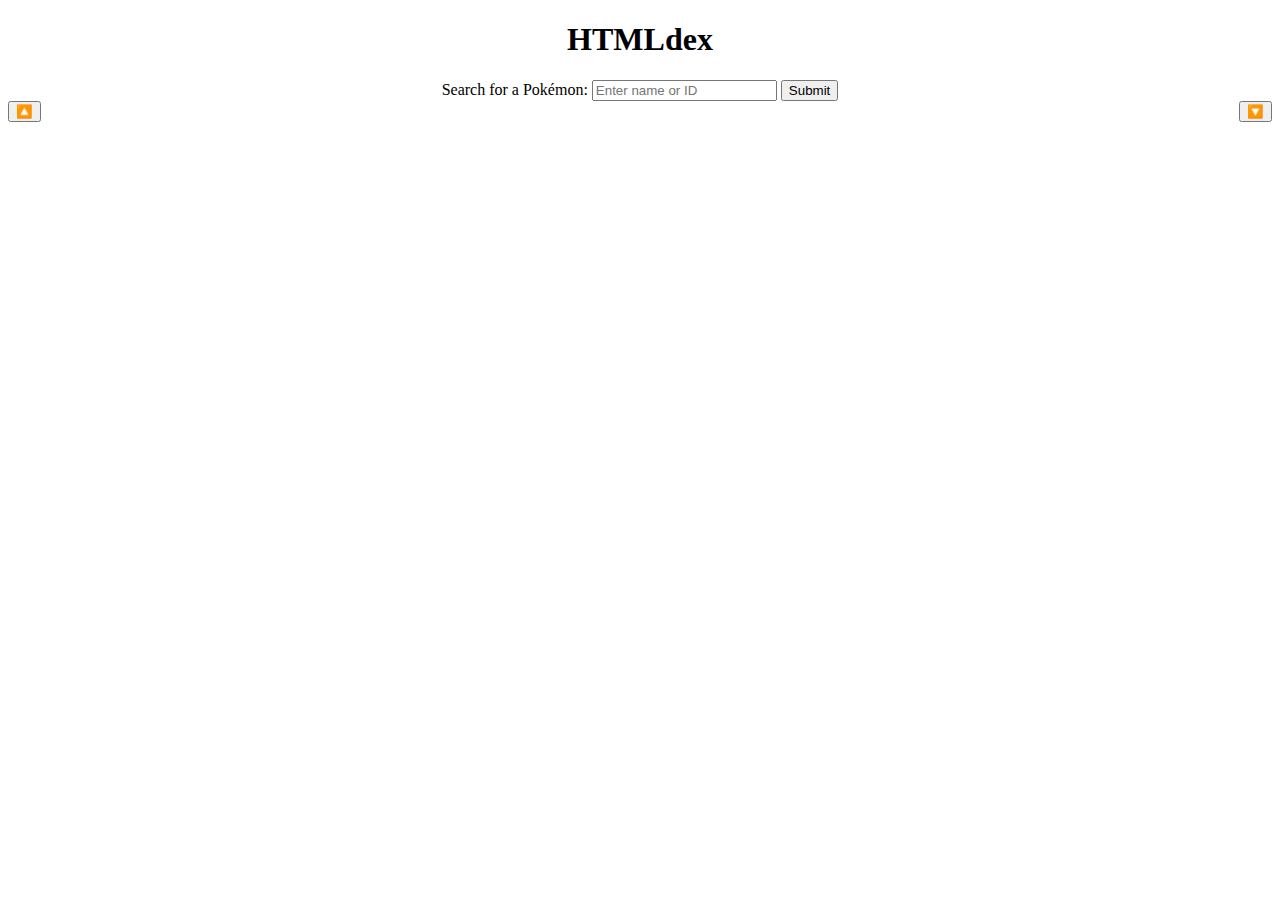
<file: index.html>
<!DOCTYPE html>
<html lang="en">

<head>
  <meta charset="UTF-8">
  <meta name="viewport" content="width=device-width, initial-scale=1.0">
  <meta http-equiv="X-UA-Compatible" content="ie=edge">
  <title>HTMLdex</title>
  <link rel="stylesheet" href="./src/style.css">
  <link rel="icon" href="./src/images/favicon.ico" type="image/x-icon">
</head>

<body>
  <main>
    <div id="page-header">
      <h1>HTMLdex</h1>
      <form>
        <label for="search-bar">Search for a Pokémon:</label>
        <input id="search-bar" type="text" placeholder="Enter name or ID" />
        <input type="submit">
      </form>
      <div>
        <input id="prev-pkmn" type="button" value="🔼">
        <input id="next-pkmn" type="button" value="🔽">
      </div>
    </div>

    <div id="output">
    </div>
  </main>
  <script src="./src/index.js"></script>
</body>
</html>

<!-- HTML template provided by https://www.freecodecamp.org/news/html-starter-template-a-basic-html5-boilerplate-for-index-html/ -->
<!-- Table layout generated with https://www.tablesgenerator.com/html_tables# -->
</file>
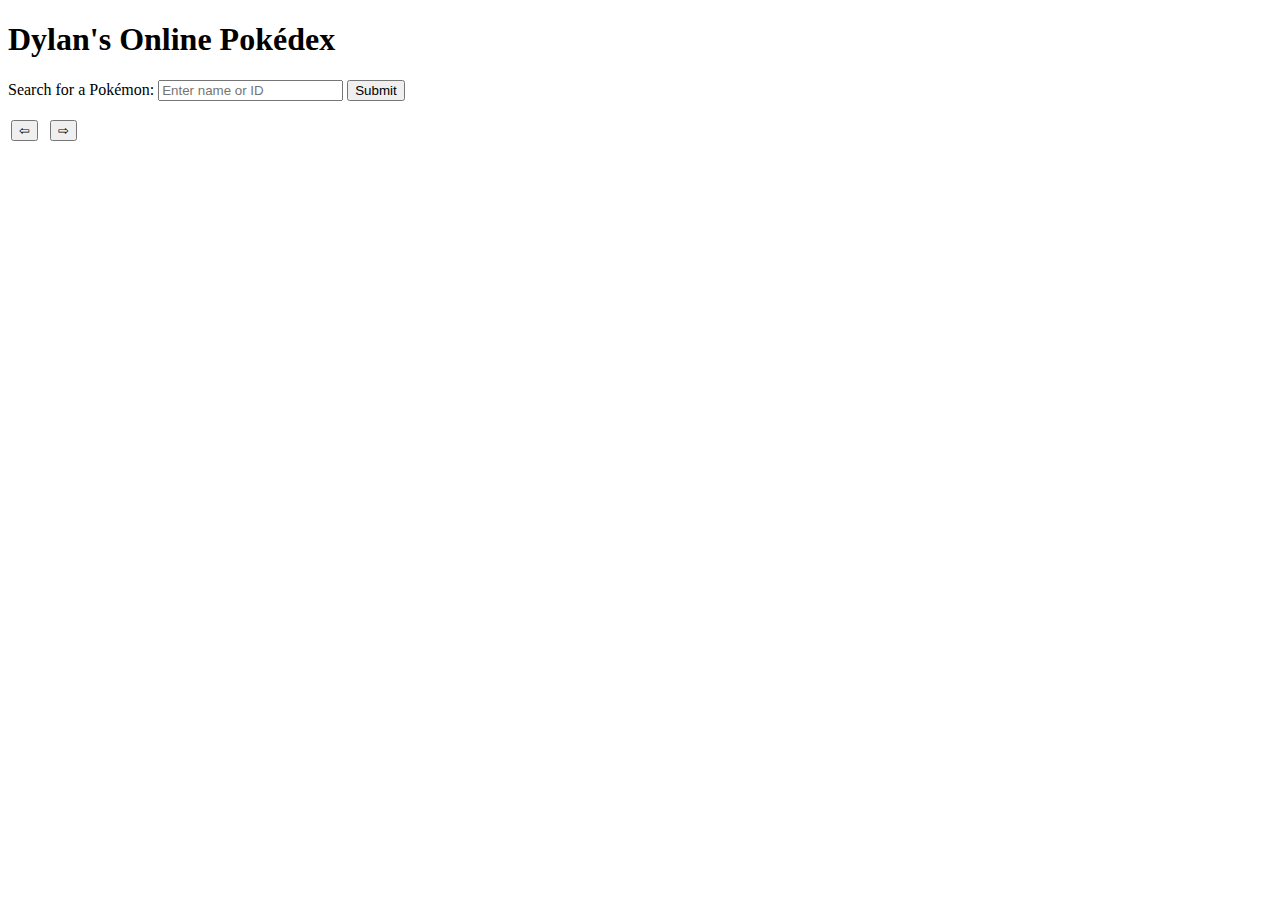
<file: src/index.html>
<!DOCTYPE html>
<html lang="en">

<head>
  <meta charset="UTF-8">
  <meta name="viewport" content="width=device-width, initial-scale=1.0">
  <meta http-equiv="X-UA-Compatible" content="ie=edge">
  <title>Dylan's Pokédex</title>
  <link rel="stylesheet" href="./style.css">
  <link rel="icon" href="./images/favicon.ico" type="image/x-icon">
</head>

<body>
  <main>
    <h1>Dylan's Online Pokédex</h1>

    <form>
      <label for="search-bar">Search for a Pokémon:</label>
      <input id="search-bar" type="text" placeholder="Enter name or ID" />
      <input type="submit">
    </form>

    <table id="search-result">
      <thead>
        <tr>
          <th id="name" colspan="3"></th>
          <th id="dex-no"></th>
        </tr>
      </thead>
      <tbody>
        <tr>
          <th id="sprite" colspan="2" rowspan="2"></th>
          <th colspan="2" id="types"></th>
        </tr>
        <tr>
          <td id="abilities-label"></td>
          <td id="abilities"></td>
        </tr>
        <tr>
          <td colspan="4" id="flavor-text"></td>
        </tr>
        <tr>
          <td id="prev-pkmn">
            <input id="prev-pkmn-btn" type="button" value="⇦"></input>
          </td>
          <td></td>
          <td></td>
          <td id="next-pkmn">
            <input id="next-pkmn-btn" type="button" value="⇨"></input>
          </td>
        </tr>
      </tbody>
    </table>
  </main>
  <script src="index.js"></script>
</body>
</html>

<!-- HTML template provided by https://www.freecodecamp.org/news/html-starter-template-a-basic-html5-boilerplate-for-index-html/ -->
<!-- Table layout generated with https://www.tablesgenerator.com/html_tables# -->
</file>
<file: src/style.css>
#output>table{
    background-color: rgb(165, 44, 44);
    border-radius: 0;
    max-width: 800px;
    margin: auto;
}
.abilities{
    background: none;
    font-family: 'Courier New', Courier, monospace;
    margin: auto;
    text-align: center;
}
.abilities td+td { border-left: 2px solid rgb(0, 106, 106); } 

.name {font-family: 'Trebuchet MS', 'Lucida Sans Unicode', 'Lucida Grande', 'Lucida Sans', Arial, sans-serif}

#next-pkmn {float: right}
#prev-pkmn {float: left;}

.abilities, .dex-no, .flavor-text, .name, .sprite, .types{
    border: 5px solid teal;
    border-radius: 4px;
    background: linear-gradient(to top, lightblue, teal);
    padding: 10px;
}

.sprite>img{
    height: 150px;
    width: auto;
}

.types>img{
    border: 5px solid teal;
    border-radius: 4px;
    width: 100px;
}

#page-header>*{
    text-align: center;
}

.flavor-text>*, .dex-no{
    font-family: 'Courier New', Courier, monospace;
}
</file>
